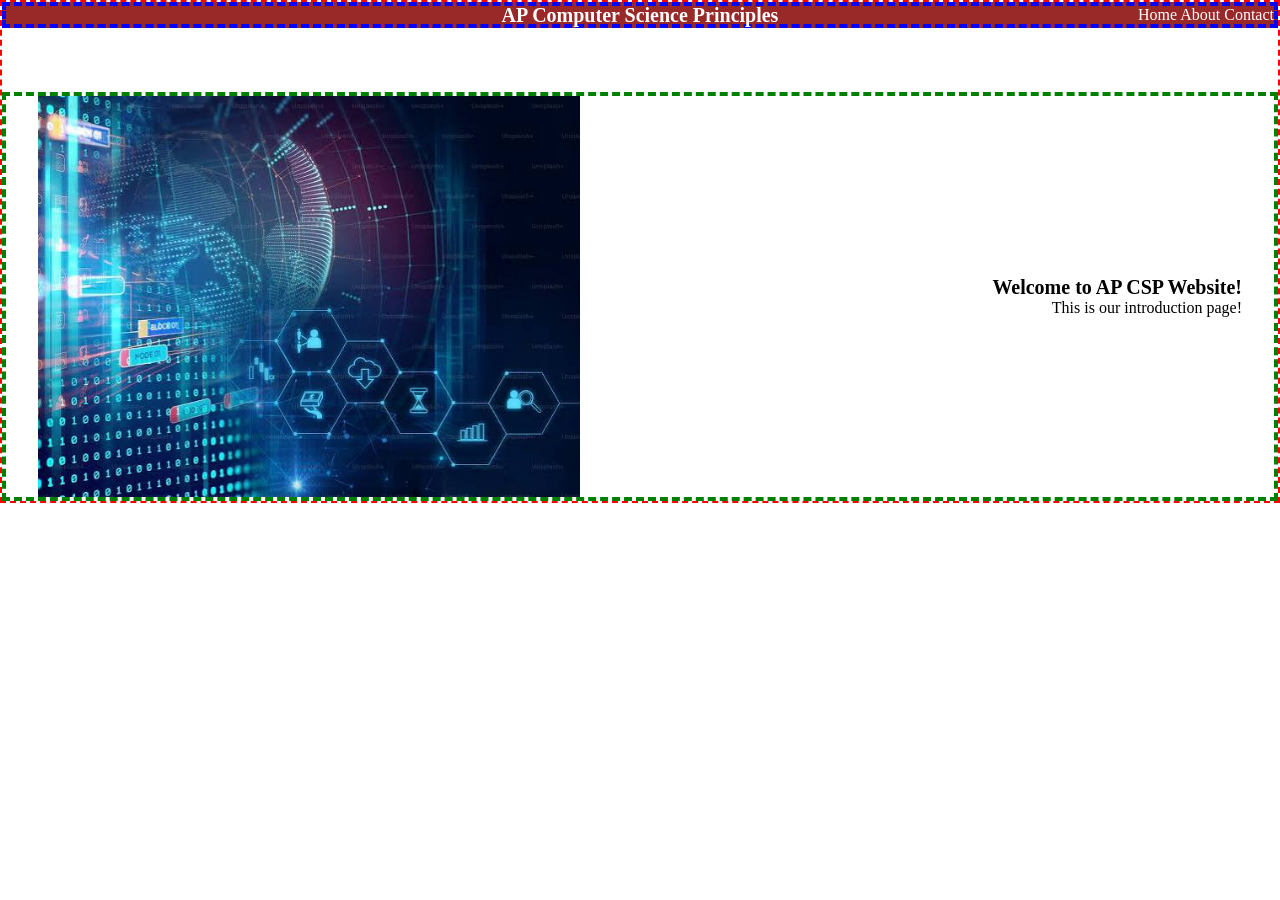
<file: index.html>
<!DOCTYPE html>
<html lang="en">

<head>
    <meta charset="UTF-8">
    <meta name="viewport" content="width=device-width, initial-scale=1.0">
    <title>Document</title>
    <link rel="stylesheet" href="styles.css">
</head>

<body>
    <div class="container">
        <div class="menu">
            <h1 class="menu-title">
                AP Computer Science Principles
            </h1>

            <nav>
                <a href="index.html">Home</a>
                <a href="about.html">About</a>
                <a href="">Contact</a>
            </nav>

        </div>



        <div class="contents">
            <img src="image.png">
            <div class="intro-text">
                <h1>Welcome to AP CSP Website!</h1>
                <p>This is our introduction page!</p>
            </div>
        </div>


    </div>
</body>

</html>
</file>
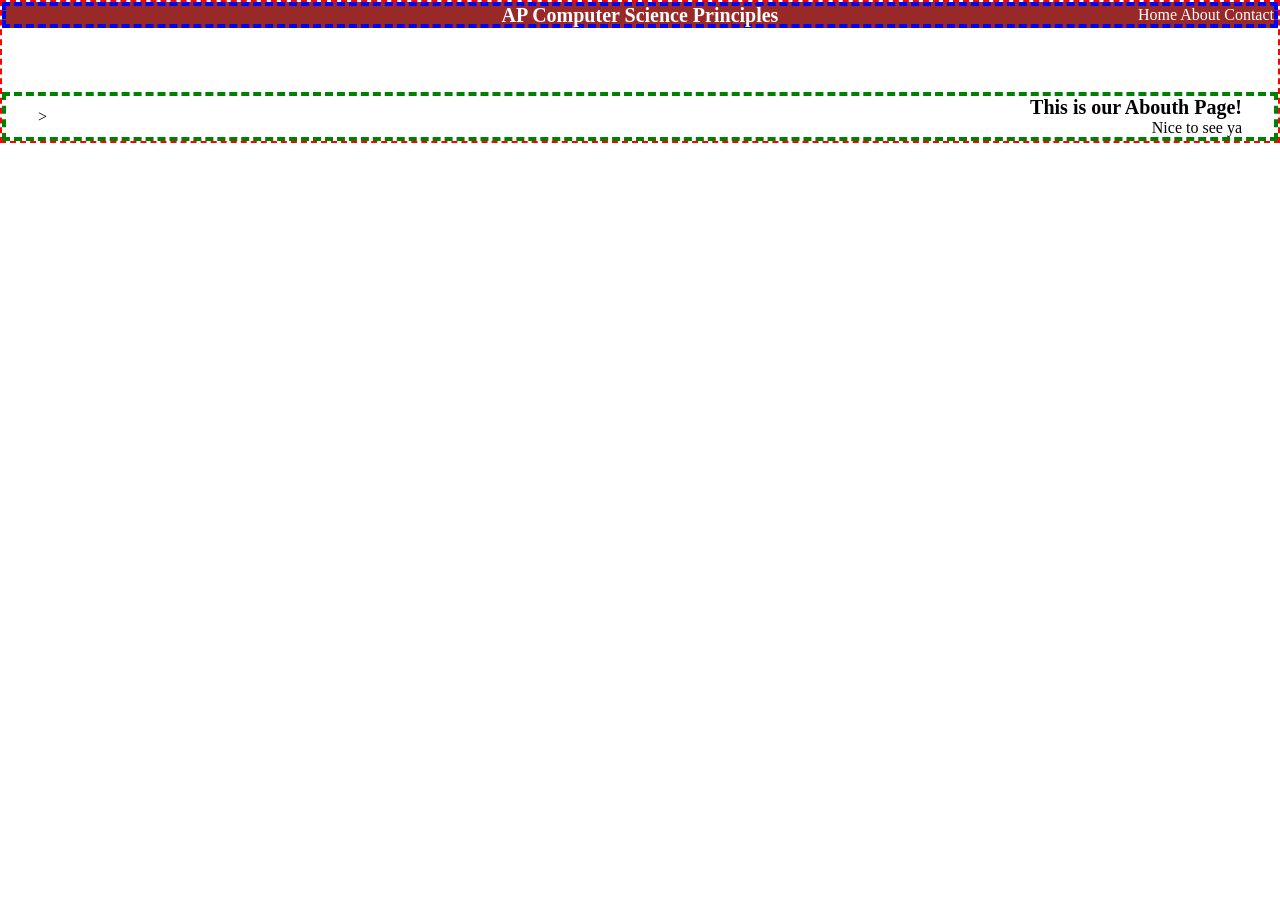
<file: about.html>
<!DOCTYPE html>
<html lang="en">

<head>
    <meta charset="UTF-8">
    <meta name="viewport" content="width=device-width, initial-scale=1.0">
    <title>Document</title>
    <link rel="stylesheet" href="styles.css">
</head>

<body>
    <div class="container">
        <div class="menu">
            <h1 class="menu-title">
                AP Computer Science Principles
            </h1>

            <nav>
                <a href="index.html">Home</a>
                <a href="about.html">About</a>
                <a href="">Contact</a>
            </nav>

        </div>



        <div class="contents">>
            <div class="intro-text">
                <h1>This is our Abouth Page!</h1>
                <p>Nice to see ya</p>
            </div>
        </div>


    </div>
</body>

</html>
</file>
<file: styles.css>
* {
    margin: 0;
    padding: 0;
}

h1 {
    font-size: 20px;
}

.container {
    border: 2px dashed rgb(255, 0, 0);
}

@keyframes content-enter {
    from {
        opacity: 0;
        transform: translateY(300px);
    }


    to {
        opacity: 1;
        transform: translateY(0);
    }
}

.contents {
    border: 4px dashed green;
    display: flex;
    flex-direction: row;
    margin-top: 64px;
    align-items: center;
    justify-content: space-between;
    padding-right: 32px;
    padding-left: 32px;
    animation: content-enter 400ms ease-out;
}

.contents img {
    width: 45%;
    height: auto;
}

.menu {
    border: 4px dashed blue;
    background-color: #992828;
    color: white;
    display: flex;
    flex-direction: row;
    justify-content: flex-end;
    align-items: center;
}

.menu-title {
    position: absolute;
    left: 50%;
    transform: translate(-50%);
}

.intro-text {
    text-align: right;
}

.menu a {
    color: white;
    text-decoration: none;
    transition: color 0.3s ease;
}

.menu a:hover {
    color: #ffa2a2
}

.menu a:active {
    color: red;
}
</file>
